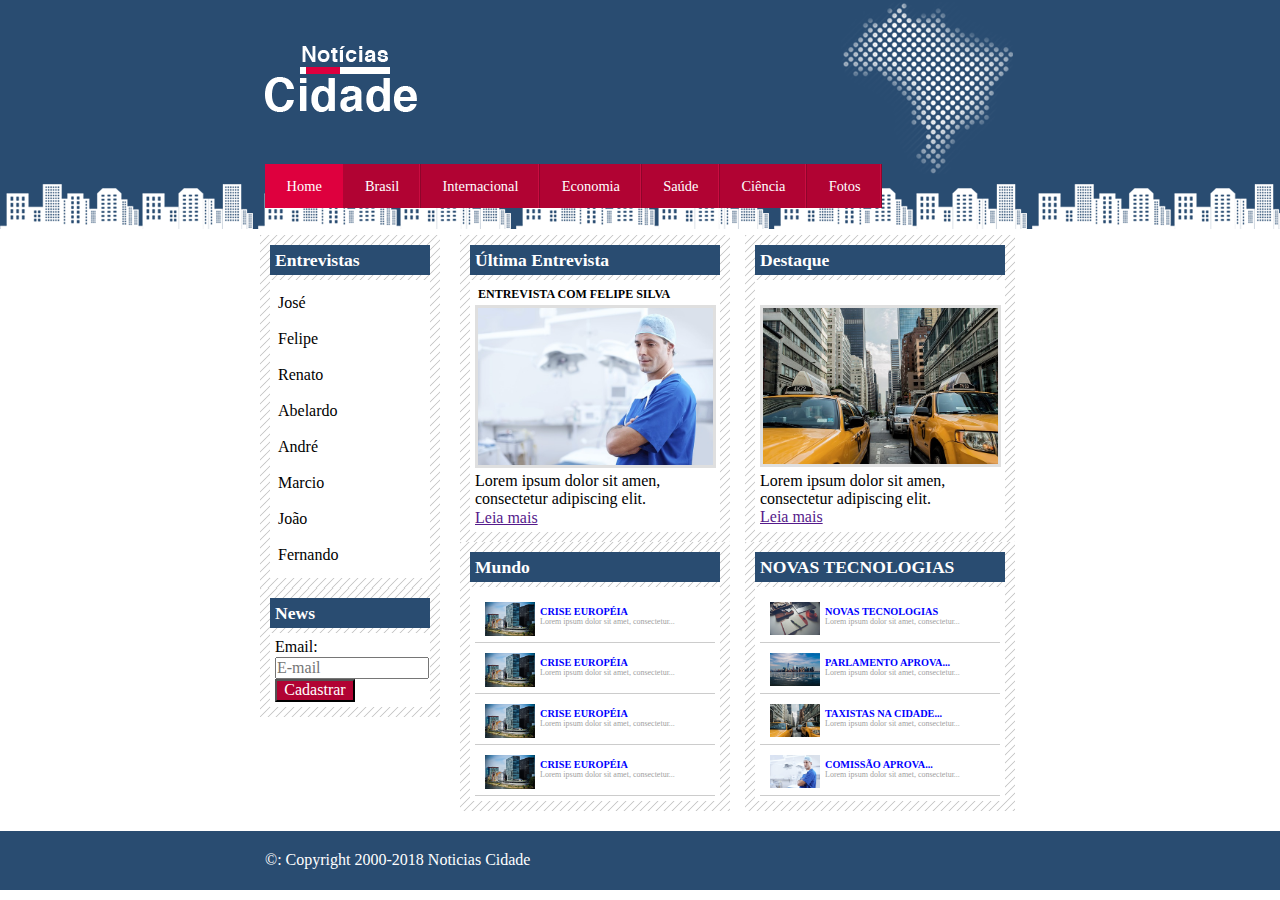
<file: index.html>
<!DOCTYPE html>
<html>
<head>
	<meta charset="utf-8">
	<title>Portal Notícias</title>
	<link rel="stylesheet" type="text/css" href="estilo.css">
</head>
<body id="tres-colunas" class="home" >

<div id="container">
	<div id="cabecalho">
		<h1 class="logo"></h1>
		<ul id="navegacao">
			<li><a id="home" href="index.html">Home</a></li>
			<li><a id="brasil" href="brasil.html">Brasil</a></li>
			<li><a id="internacional" href="internacional.html">Internacional</a></li>
			<li><a id="economia" href="economia.html">Economia</a></li>
			<li><a id="saude" href="saude.html">Saúde</a></li>
			<li><a id="ciencia" href="ciencia.html">Ciência</a></li>
			<li><a id="fotos" href="fotos.html">Fotos</a></li>
		</ul> <!--Inicio cabecalho-->
	</div><!---Fim do cabeçalho-->

	<div id="conteudo"> <!--inicio conteudo-->
		<div id="primario">
			<div class="caixa">
				<h2>Última Entrevista</h2>
				<div class="caixa-conteudo">
					<div class="subtitulo-principal">
					<h3>ENTREVISTA COM FELIPE SILVA</h3></div>
					<img class="imagem-principal" src="doutor.jpg" width="100%">
					<p>
						Lorem ipsum dolor sit amen,
						consectetur adipiscing elit.
					</p>
					<a href="">Leia mais</a>
				</div>
			</div>

			<div class="caixa">
				<h2>Mundo</h2>
				<div class="caixa-conteudo">
					<ul id="mundo-noticias">
						<li>
							<a href="">
								<img src="mundo.jpg" width="50">
								<h3>CRISE EUROPÉIA</h3>
								<p>
									Lorem ipsum dolor sit amet, consectetur...
								</p>
							</a>
						</li>
						
					</ul>

					<ul id="mundo-noticias">
						<li>
							<a href="">
								<img src="mundo.jpg" width="50">
								<h3>CRISE EUROPÉIA</h3>
								<p>
									Lorem ipsum dolor sit amet, consectetur...
								</p>
							</a>
						</li>
						
					</ul>

					<ul id="mundo-noticias">
						<li>
							<a href="">
								<img src="mundo.jpg" width="50">
								<h3>CRISE EUROPÉIA</h3>
								<p>
									Lorem ipsum dolor sit amet, consectetur...
								</p>
							</a>
						</li>
						
					</ul>

					<ul id="mundo-noticias">
						<li>
							<a href="">
								<img src="mundo.jpg" width="50">
								<h3>CRISE EUROPÉIA</h3>
								<p>
									Lorem ipsum dolor sit amet, consectetur...
								</p>
							</a>
						</li>
						
					</ul>

				</div>
			</div>


		</div>
		<div id="secundario">

			<div class="caixa">
				<h2>Destaque</h2>
				<div class="caixa-conteudo">
					<div class="subtitulo-secundario">
					<h3>NOVA LEGISLAÇÃO</h3></div>
					<img class="imagem-principal" src="taxi.jpg" width="100%">
					<p>
						Lorem ipsum dolor sit amen,
						consectetur adipiscing elit.
					</p>
					<a href="">Leia mais</a>
				</div>
			</div>


			<div class="caixa">
				<h2>NOVAS TECNOLOGIAS</h2>
				<div class="caixa-conteudo">
					<ul id="mundo-noticias">
						<li>
							<a href="">
								<img src="tecnologia.jpg" width="50">
								<h3>NOVAS TECNOLOGIAS</h3>
								<p>
									Lorem ipsum dolor sit amet, consectetur...
								</p>
							</a>
						</li>
					</ul>

					<ul id="mundo-noticias">
						<li>
							<a href="">
								<img src="cidade.jpg" width="50">
								<h3>PARLAMENTO APROVA...</h3>
								<p>
									Lorem ipsum dolor sit amet, consectetur...
								</p>
							</a>
						</li>
					</ul>

					<ul id="mundo-noticias">
						<li>
							<a href="">
								<img src="taxi.jpg" width="50">
								<h3>TAXISTAS NA CIDADE...</h3>
								<p>
									Lorem ipsum dolor sit amet, consectetur...
								</p>
							</a>
						</li>
					</ul>


					<ul id="mundo-noticias">
						<li>
							<a href="">
								<img src="doutor.jpg" width="50">
								<h3>COMISSÃO APROVA...</h3>
								<p>
									Lorem ipsum dolor sit amet, consectetur...
								</p>
							</a>
						</li>
					</ul>


				</div>
			</div>


		</div> <!-- Fim secundario-->

		<div id="lateral">
			<div class="caixa">
			<h2>Entrevistas</h2>
			<div class="caixa-conteudo">
			<ul>
				<li><a href="">José</a></li>
				<li><a href="">Felipe</a></li>
				<li><a href="">Renato</a></li>
				<li><a href="">Abelardo</a></li>
				<li><a href="">André</a></li>
				<li><a href="">Marcio</a></li>
				<li><a href="">João</a></li>
				<li><a href="">Fernando</a></li>
			</ul>
			</div> <!-- fim caixa-->
		</div>

		<div class="caixa">
			<h2>News</h2>
			<div class="caixa-conteudo">
				<form>
					<div>
						<label for="email">Email:</label><br>
						<input type="text" name="email" id="email" placeholder="E-mail">
					</div>
					<div>
						<input class="submit" type="submit"  value="Cadastrar">
					</div>
				</form>
		
			</div> <!-- fim caixa-->
		</div>

		</div> <!-- fim lateral-->



	</div><!--fim conteudo-->



</div> <!-- fim do container-->

<div id="container-rodape">
	<div id="rodape">
		&copy: Copyright 2000-2018 Noticias Cidade
	</div>
	
</div>

</body>
</html>
</file>
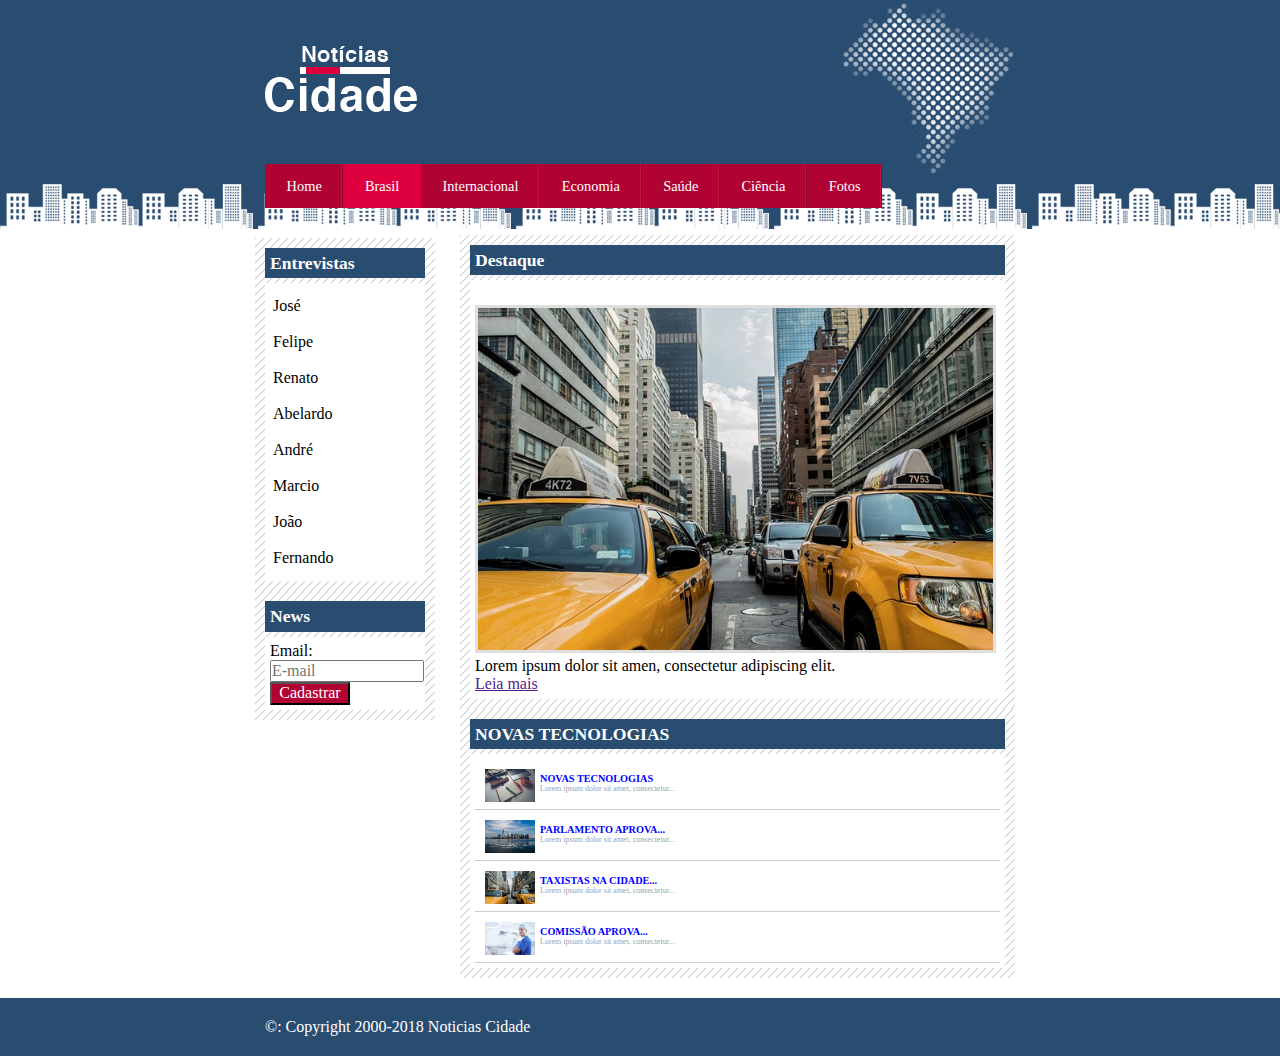
<file: brasil.html>
<!DOCTYPE html>
<html>
<head>
	<meta charset="utf-8">
	<title>Portal Notícias</title>
	<link rel="stylesheet" type="text/css" href="estilo.css">
</head>
<body id="duas-colunas" class="brasil" >

<div id="container">
	<div id="cabecalho">
		<h1 class="logo"></h1>
		<ul id="navegacao">
			<li><a id="home" href="index.html">Home</a></li>
			<li><a id="brasil" href="brasil.html">Brasil</a></li>
			<li><a id="internacional" href="internacional.html">Internacional</a></li>
			<li><a id="economia" href="economia.html">Economia</a></li>
			<li><a id="saude" href="saude.html">Saúde</a></li>
			<li><a id="ciencia" href="ciencia.html">Ciência</a></li>
			<li><a id="fotos" href="fotos.html">Fotos</a></li>
		</ul> <!--Inicio cabecalho-->
	</div><!---Fim do cabeçalho-->

	<div id="conteudo"> <!--inicio conteudo-->
		


		<div id="secundario">

			<div class="caixa">
				<h2>Destaque</h2>
				<div class="caixa-conteudo">
					<div class="subtitulo-secundario">
					<h3>NOVA LEGISLAÇÃO</h3></div>
					<img class="imagem-principal" src="taxi.jpg" width="100%">
					<p>
						Lorem ipsum dolor sit amen,
						consectetur adipiscing elit.
					</p>
					<a href="">Leia mais</a>
				</div>
			</div>


			<div class="caixa">
				<h2>NOVAS TECNOLOGIAS</h2>
				<div class="caixa-conteudo">
					<ul id="mundo-noticias">
						<li>
							<a href="">
								<img src="tecnologia.jpg" width="50">
								<h3>NOVAS TECNOLOGIAS</h3>
								<p>
									Lorem ipsum dolor sit amet, consectetur...
								</p>
							</a>
						</li>
					</ul>

					<ul id="mundo-noticias">
						<li>
							<a href="">
								<img src="cidade.jpg" width="50">
								<h3>PARLAMENTO APROVA...</h3>
								<p>
									Lorem ipsum dolor sit amet, consectetur...
								</p>
							</a>
						</li>
					</ul>

					<ul id="mundo-noticias">
						<li>
							<a href="">
								<img src="taxi.jpg" width="50">
								<h3>TAXISTAS NA CIDADE...</h3>
								<p>
									Lorem ipsum dolor sit amet, consectetur...
								</p>
							</a>
						</li>
					</ul>


					<ul id="mundo-noticias">
						<li>
							<a href="">
								<img src="doutor.jpg" width="50">
								<h3>COMISSÃO APROVA...</h3>
								<p>
									Lorem ipsum dolor sit amet, consectetur...
								</p>
							</a>
						</li>
					</ul>


				</div>
			</div>


		</div> <!-- Fim secundario-->

		<div id="lateral">
			<div class="caixa">
			<h2>Entrevistas</h2>
			<div class="caixa-conteudo">
			<ul>
				<li><a href="">José</a></li>
				<li><a href="">Felipe</a></li>
				<li><a href="">Renato</a></li>
				<li><a href="">Abelardo</a></li>
				<li><a href="">André</a></li>
				<li><a href="">Marcio</a></li>
				<li><a href="">João</a></li>
				<li><a href="">Fernando</a></li>
			</ul>
			</div> <!-- fim caixa-->
		</div>

		<div class="caixa">
			<h2>News</h2>
			<div class="caixa-conteudo">
				<form>
					<div>
						<label for="email">Email:</label><br>
						<input type="text" name="email" id="email" placeholder="E-mail">
					</div>
					<div>
						<input class="submit" type="submit"  value="Cadastrar">
					</div>
				</form>
		
			</div> <!-- fim caixa-->
		</div>

		</div> <!-- fim lateral-->



	</div><!--fim conteudo-->



</div> <!-- fim do container-->

<div id="container-rodape">
	<div id="rodape">
		&copy: Copyright 2000-2018 Noticias Cidade
	</div>
	
</div>


</body>
</html>
</file>
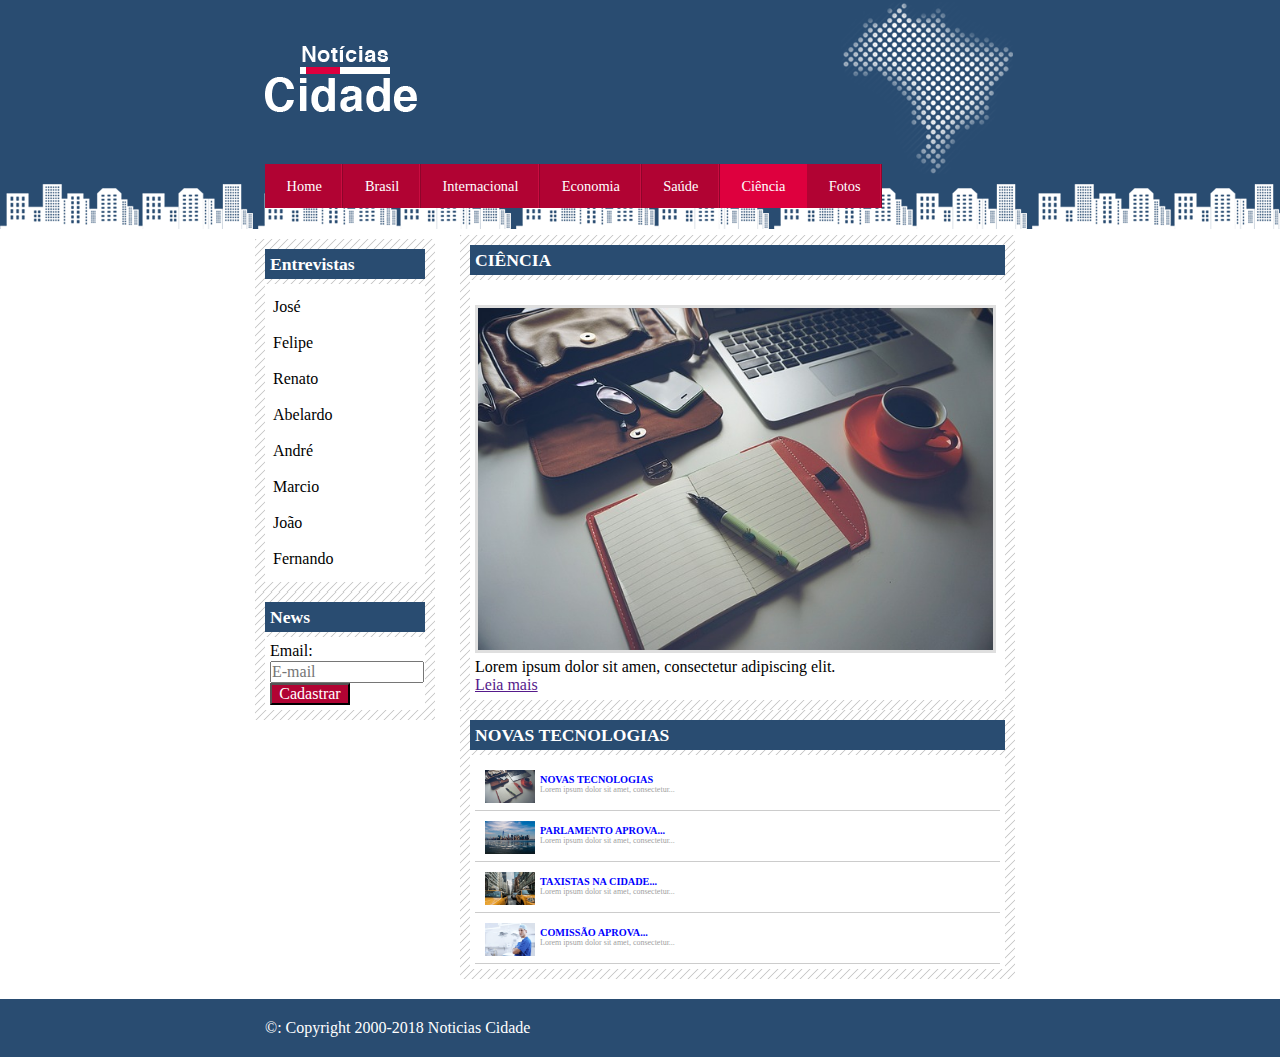
<file: ciencia.html>
<!DOCTYPE html>
<html>
<head>
	<meta charset="utf-8">
	<title>Portal Notícias</title>
	<link rel="stylesheet" type="text/css" href="estilo.css">
</head>
<body id="duas-colunas" class="ciencia" >

<div id="container">
	<div id="cabecalho">
		<h1 class="logo"></h1>
		<ul id="navegacao">
			<li><a id="home" href="index.html">Home</a></li>
			<li><a id="brasil" href="brasil.html">Brasil</a></li>
			<li><a id="internacional" href="internacional.html">Internacional</a></li>
			<li><a id="economia" href="economia.html">Economia</a></li>
			<li><a id="saude" href="saude.html">Saúde</a></li>
			<li><a id="ciencia" href="ciencia.html">Ciência</a></li>
			<li><a id="fotos" href="fotos.html">Fotos</a></li>
		</ul> <!--Inicio cabecalho-->
	</div><!---Fim do cabeçalho-->

	<div id="conteudo"> <!--inicio conteudo-->
		


		<div id="secundario">

			<div class="caixa">
				<h2>CIÊNCIA</h2>
				<div class="caixa-conteudo">
					<div class="subtitulo-secundario">
					<h3>CRISE EUROPÉIA</h3></div>
					<img class="imagem-principal" src="tecnologia.jpg">
					<p>
						Lorem ipsum dolor sit amen,
						consectetur adipiscing elit.
					</p>
					<a href="">Leia mais</a>
				</div>
			</div>


			<div class="caixa">
				<h2>NOVAS TECNOLOGIAS</h2>
				<div class="caixa-conteudo">
					<ul id="mundo-noticias">
						<li>
							<a href="">
								<img src="tecnologia.jpg" width="50">
								<h3>NOVAS TECNOLOGIAS</h3>
								<p>
									Lorem ipsum dolor sit amet, consectetur...
								</p>
							</a>
						</li>
					</ul>

					<ul id="mundo-noticias">
						<li>
							<a href="">
								<img src="cidade.jpg" width="50">
								<h3>PARLAMENTO APROVA...</h3>
								<p>
									Lorem ipsum dolor sit amet, consectetur...
								</p>
							</a>
						</li>
					</ul>

					<ul id="mundo-noticias">
						<li>
							<a href="">
								<img src="taxi.jpg" width="50">
								<h3>TAXISTAS NA CIDADE...</h3>
								<p>
									Lorem ipsum dolor sit amet, consectetur...
								</p>
							</a>
						</li>
					</ul>


					<ul id="mundo-noticias">
						<li>
							<a href="">
								<img src="doutor.jpg" width="50">
								<h3>COMISSÃO APROVA...</h3>
								<p>
									Lorem ipsum dolor sit amet, consectetur...
								</p>
							</a>
						</li>
					</ul>


				</div>
			</div>


		</div> <!-- Fim secundario-->

		<div id="lateral">
			<div class="caixa">
			<h2>Entrevistas</h2>
			<div class="caixa-conteudo">
			<ul>
				<li><a href="">José</a></li>
				<li><a href="">Felipe</a></li>
				<li><a href="">Renato</a></li>
				<li><a href="">Abelardo</a></li>
				<li><a href="">André</a></li>
				<li><a href="">Marcio</a></li>
				<li><a href="">João</a></li>
				<li><a href="">Fernando</a></li>
			</ul>
			</div> <!-- fim caixa-->
		</div>

		<div class="caixa">
			<h2>News</h2>
			<div class="caixa-conteudo">
				<form>
					<div>
						<label for="email">Email:</label><br>
						<input type="text" name="email" id="email" placeholder="E-mail">
					</div>
					<div>
						<input class="submit" type="submit"  value="Cadastrar">
					</div>
				</form>
		
			</div> <!-- fim caixa-->
		</div>

		</div> <!-- fim lateral-->



	</div><!--fim conteudo-->



</div> <!-- fim do container-->

<div id="container-rodape">
	<div id="rodape">
		&copy: Copyright 2000-2018 Noticias Cidade
	</div>
	
</div>


</body>
</html>
</file>
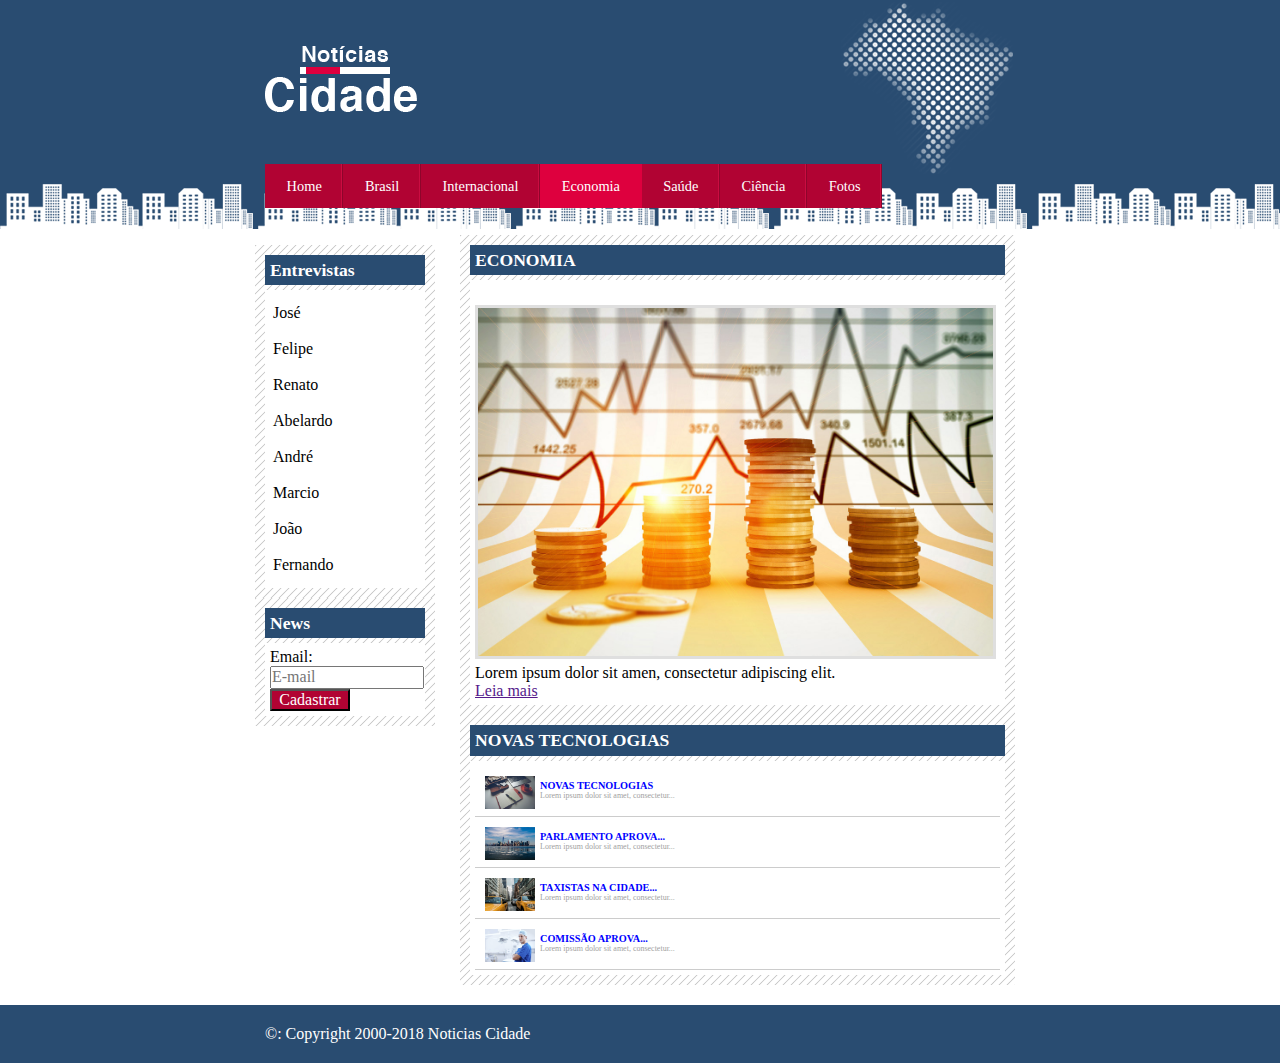
<file: economia.html>
<!DOCTYPE html>
<html>
<head>
	<meta charset="utf-8">
	<title>Portal Notícias</title>
	<link rel="stylesheet" type="text/css" href="estilo.css">
</head>
<body id="duas-colunas" class="economia" >

<div id="container">
	<div id="cabecalho">
		<h1 class="logo"></h1>
		<ul id="navegacao">
			<li><a id="home" href="index.html">Home</a></li>
			<li><a id="brasil" href="brasil.html">Brasil</a></li>
			<li><a id="internacional" href="internacional.html">Internacional</a></li>
			<li><a id="economia" href="economia.html">Economia</a></li>
			<li><a id="saude" href="saude.html">Saúde</a></li>
			<li><a id="ciencia" href="ciencia.html">Ciência</a></li>
			<li><a id="fotos" href="fotos.html">Fotos</a></li>
		</ul> <!--Inicio cabecalho-->
	</div><!---Fim do cabeçalho-->

	<div id="conteudo"> <!--inicio conteudo-->
		


		<div id="secundario">

			<div class="caixa">
				<h2>ECONOMIA</h2>
				<div class="caixa-conteudo">
					<div class="subtitulo-secundario">
					<h3>CRISE EUROPÉIA</h3></div>
					<img class="imagem-principal" src="economia.jpg" width="100%">
					<p>
						Lorem ipsum dolor sit amen,
						consectetur adipiscing elit.
					</p>
					<a href="">Leia mais</a>
				</div>
			</div>


			<div class="caixa">
				<h2>NOVAS TECNOLOGIAS</h2>
				<div class="caixa-conteudo">
					<ul id="mundo-noticias">
						<li>
							<a href="">
								<img src="tecnologia.jpg" width="50">
								<h3>NOVAS TECNOLOGIAS</h3>
								<p>
									Lorem ipsum dolor sit amet, consectetur...
								</p>
							</a>
						</li>
					</ul>

					<ul id="mundo-noticias">
						<li>
							<a href="">
								<img src="cidade.jpg" width="50">
								<h3>PARLAMENTO APROVA...</h3>
								<p>
									Lorem ipsum dolor sit amet, consectetur...
								</p>
							</a>
						</li>
					</ul>

					<ul id="mundo-noticias">
						<li>
							<a href="">
								<img src="taxi.jpg" width="50">
								<h3>TAXISTAS NA CIDADE...</h3>
								<p>
									Lorem ipsum dolor sit amet, consectetur...
								</p>
							</a>
						</li>
					</ul>


					<ul id="mundo-noticias">
						<li>
							<a href="">
								<img src="doutor.jpg" width="50">
								<h3>COMISSÃO APROVA...</h3>
								<p>
									Lorem ipsum dolor sit amet, consectetur...
								</p>
							</a>
						</li>
					</ul>


				</div>
			</div>


		</div> <!-- Fim secundario-->

		<div id="lateral">
			<div class="caixa">
			<h2>Entrevistas</h2>
			<div class="caixa-conteudo">
			<ul>
				<li><a href="">José</a></li>
				<li><a href="">Felipe</a></li>
				<li><a href="">Renato</a></li>
				<li><a href="">Abelardo</a></li>
				<li><a href="">André</a></li>
				<li><a href="">Marcio</a></li>
				<li><a href="">João</a></li>
				<li><a href="">Fernando</a></li>
			</ul>
			</div> <!-- fim caixa-->
		</div>

		<div class="caixa">
			<h2>News</h2>
			<div class="caixa-conteudo">
				<form>
					<div>
						<label for="email">Email:</label><br>
						<input type="text" name="email" id="email" placeholder="E-mail">
					</div>
					<div>
						<input class="submit" type="submit"  value="Cadastrar">
					</div>
				</form>
		
			</div> <!-- fim caixa-->
		</div>

		</div> <!-- fim lateral-->



	</div><!--fim conteudo-->



</div> <!-- fim do container-->

<div id="container-rodape">
	<div id="rodape">
		&copy: Copyright 2000-2018 Noticias Cidade
	</div>
	
</div>


</body>
</html>
</file>
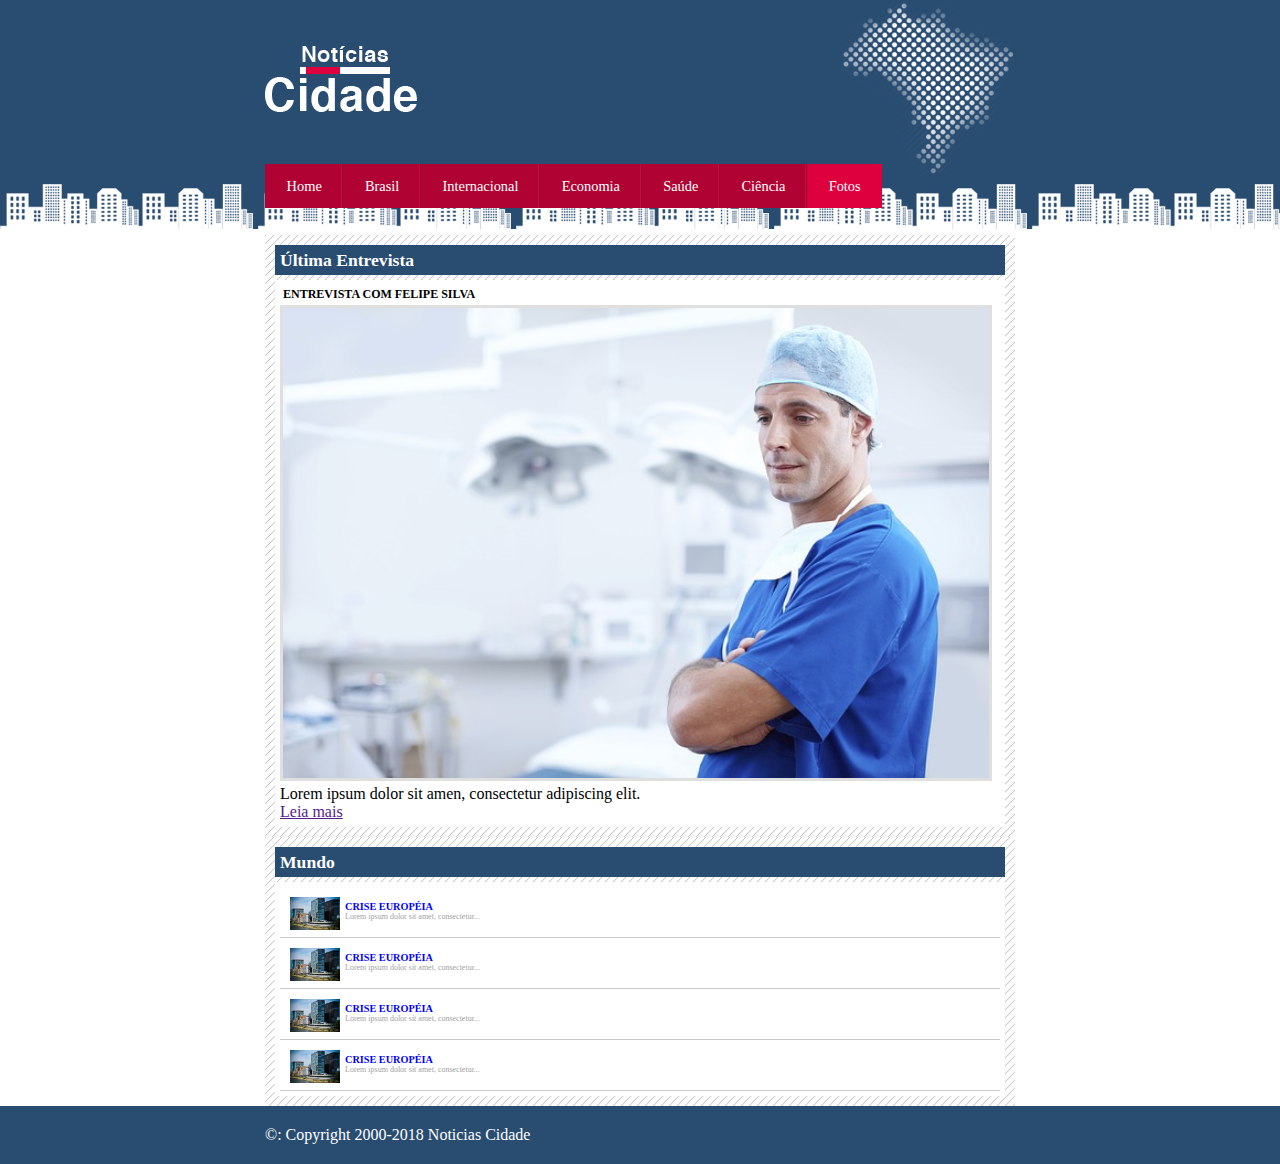
<file: fotos.html>
<!DOCTYPE html>
<html>
<head>
	<meta charset="utf-8">
	<title>Portal Notícias</title>
	<link rel="stylesheet" type="text/css" href="estilo.css">
</head>
<body id="uma-coluna" class="fotos" >

<div id="container">
	<div id="cabecalho">
		<h1 class="logo"></h1>
		<ul id="navegacao">
			<li><a id="home" href="index.html">Home</a></li>
			<li><a id="brasil" href="brasil.html">Brasil</a></li>
			<li><a id="internacional" href="internacional.html">Internacional</a></li>
			<li><a id="economia" href="economia.html">Economia</a></li>
			<li><a id="saude" href="saude.html">Saúde</a></li>
			<li><a id="ciencia" href="ciencia.html">Ciência</a></li>
			<li><a id="fotos" href="fotos.html">Fotos</a></li>
		</ul> <!--Inicio cabecalho-->
	</div><!---Fim do cabeçalho-->

	<div id="conteudo"> <!--inicio conteudo-->
		


<div id="primario">
			<div class="caixa">
				<h2>Última Entrevista</h2>
				<div class="caixa-conteudo">
					<div class="subtitulo-principal">
					<h3>ENTREVISTA COM FELIPE SILVA</h3></div>
					<img class="imagem-principal" src="doutor.jpg" width="100%">
					<p>
						Lorem ipsum dolor sit amen,
						consectetur adipiscing elit.
					</p>
					<a href="">Leia mais</a>
				</div>
			</div>

			<div class="caixa">
				<h2>Mundo</h2>
				<div class="caixa-conteudo">
					<ul id="mundo-noticias">
						<li>
							<a href="">
								<img src="mundo.jpg" width="50">
								<h3>CRISE EUROPÉIA</h3>
								<p>
									Lorem ipsum dolor sit amet, consectetur...
								</p>
							</a>
						</li>
						
					</ul>

					<ul id="mundo-noticias">
						<li>
							<a href="">
								<img src="mundo.jpg" width="50">
								<h3>CRISE EUROPÉIA</h3>
								<p>
									Lorem ipsum dolor sit amet, consectetur...
								</p>
							</a>
						</li>
						
					</ul>

					<ul id="mundo-noticias">
						<li>
							<a href="">
								<img src="mundo.jpg" width="50">
								<h3>CRISE EUROPÉIA</h3>
								<p>
									Lorem ipsum dolor sit amet, consectetur...
								</p>
							</a>
						</li>
						
					</ul>

					<ul id="mundo-noticias">
						<li>
							<a href="">
								<img src="mundo.jpg" width="50">
								<h3>CRISE EUROPÉIA</h3>
								<p>
									Lorem ipsum dolor sit amet, consectetur...
								</p>
							</a>
						</li>
						
					</ul>

				</div>
			</div>


		</div>




	</div><!--fim conteudo-->



</div> <!-- fim do container-->

<div id="container-rodape">
	<div id="rodape">
		&copy: Copyright 2000-2018 Noticias Cidade
	</div>
	
</div>


</body>
</html>
</file>
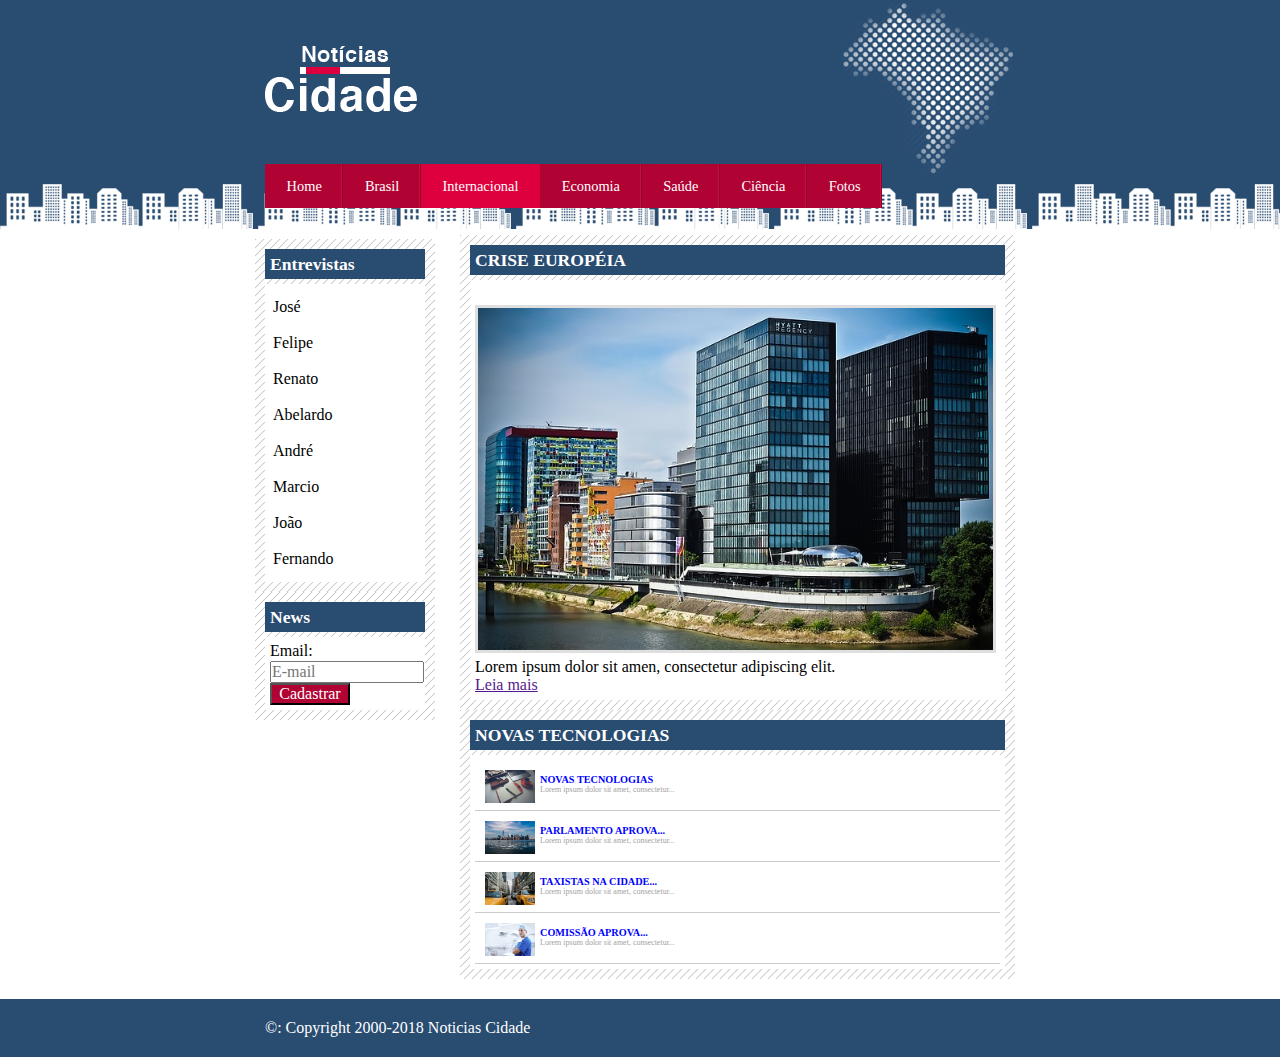
<file: internacional.html>
<!DOCTYPE html>
<html>
<head>
	<meta charset="utf-8">
	<title>Portal Notícias</title>
	<link rel="stylesheet" type="text/css" href="estilo.css">
</head>
<body id="duas-colunas" class="internacional" >

<div id="container">
	<div id="cabecalho">
		<h1 class="logo"></h1>
		<ul id="navegacao">
			<li><a id="home" href="index.html">Home</a></li>
			<li><a id="brasil" href="brasil.html">Brasil</a></li>
			<li><a id="internacional" href="internacional.html">Internacional</a></li>
			<li><a id="economia" href="economia.html">Economia</a></li>
			<li><a id="saude" href="saude.html">Saúde</a></li>
			<li><a id="ciencia" href="ciencia.html">Ciência</a></li>
			<li><a id="fotos" href="fotos.html">Fotos</a></li>
		</ul> <!--Inicio cabecalho-->
	</div><!---Fim do cabeçalho-->

	<div id="conteudo"> <!--inicio conteudo-->
		


		<div id="secundario">

			<div class="caixa">
				<h2>CRISE EUROPÉIA</h2>
				<div class="caixa-conteudo">
					<div class="subtitulo-secundario">
					<h3>CRISE EUROPÉIA</h3></div>
					<img class="imagem-principal" src="mundo.jpg" width="100%">
					<p>
						Lorem ipsum dolor sit amen,
						consectetur adipiscing elit.
					</p>
					<a href="">Leia mais</a>
				</div>
			</div>


			<div class="caixa">
				<h2>NOVAS TECNOLOGIAS</h2>
				<div class="caixa-conteudo">
					<ul id="mundo-noticias">
						<li>
							<a href="">
								<img src="tecnologia.jpg" width="50">
								<h3>NOVAS TECNOLOGIAS</h3>
								<p>
									Lorem ipsum dolor sit amet, consectetur...
								</p>
							</a>
						</li>
					</ul>

					<ul id="mundo-noticias">
						<li>
							<a href="">
								<img src="cidade.jpg" width="50">
								<h3>PARLAMENTO APROVA...</h3>
								<p>
									Lorem ipsum dolor sit amet, consectetur...
								</p>
							</a>
						</li>
					</ul>

					<ul id="mundo-noticias">
						<li>
							<a href="">
								<img src="taxi.jpg" width="50">
								<h3>TAXISTAS NA CIDADE...</h3>
								<p>
									Lorem ipsum dolor sit amet, consectetur...
								</p>
							</a>
						</li>
					</ul>


					<ul id="mundo-noticias">
						<li>
							<a href="">
								<img src="doutor.jpg" width="50">
								<h3>COMISSÃO APROVA...</h3>
								<p>
									Lorem ipsum dolor sit amet, consectetur...
								</p>
							</a>
						</li>
					</ul>


				</div>
			</div>


		</div> <!-- Fim secundario-->

		<div id="lateral">
			<div class="caixa">
			<h2>Entrevistas</h2>
			<div class="caixa-conteudo">
			<ul>
				<li><a href="">José</a></li>
				<li><a href="">Felipe</a></li>
				<li><a href="">Renato</a></li>
				<li><a href="">Abelardo</a></li>
				<li><a href="">André</a></li>
				<li><a href="">Marcio</a></li>
				<li><a href="">João</a></li>
				<li><a href="">Fernando</a></li>
			</ul>
			</div> <!-- fim caixa-->
		</div>

		<div class="caixa">
			<h2>News</h2>
			<div class="caixa-conteudo">
				<form>
					<div>
						<label for="email">Email:</label><br>
						<input type="text" name="email" id="email" placeholder="E-mail">
					</div>
					<div>
						<input class="submit" type="submit"  value="Cadastrar">
					</div>
				</form>
		
			</div> <!-- fim caixa-->
		</div>

		</div> <!-- fim lateral-->



	</div><!--fim conteudo-->



</div> <!-- fim do container-->

<div id="container-rodape">
	<div id="rodape">
		&copy: Copyright 2000-2018 Noticias Cidade
	</div>
	
</div>


</body>
</html>
</file>
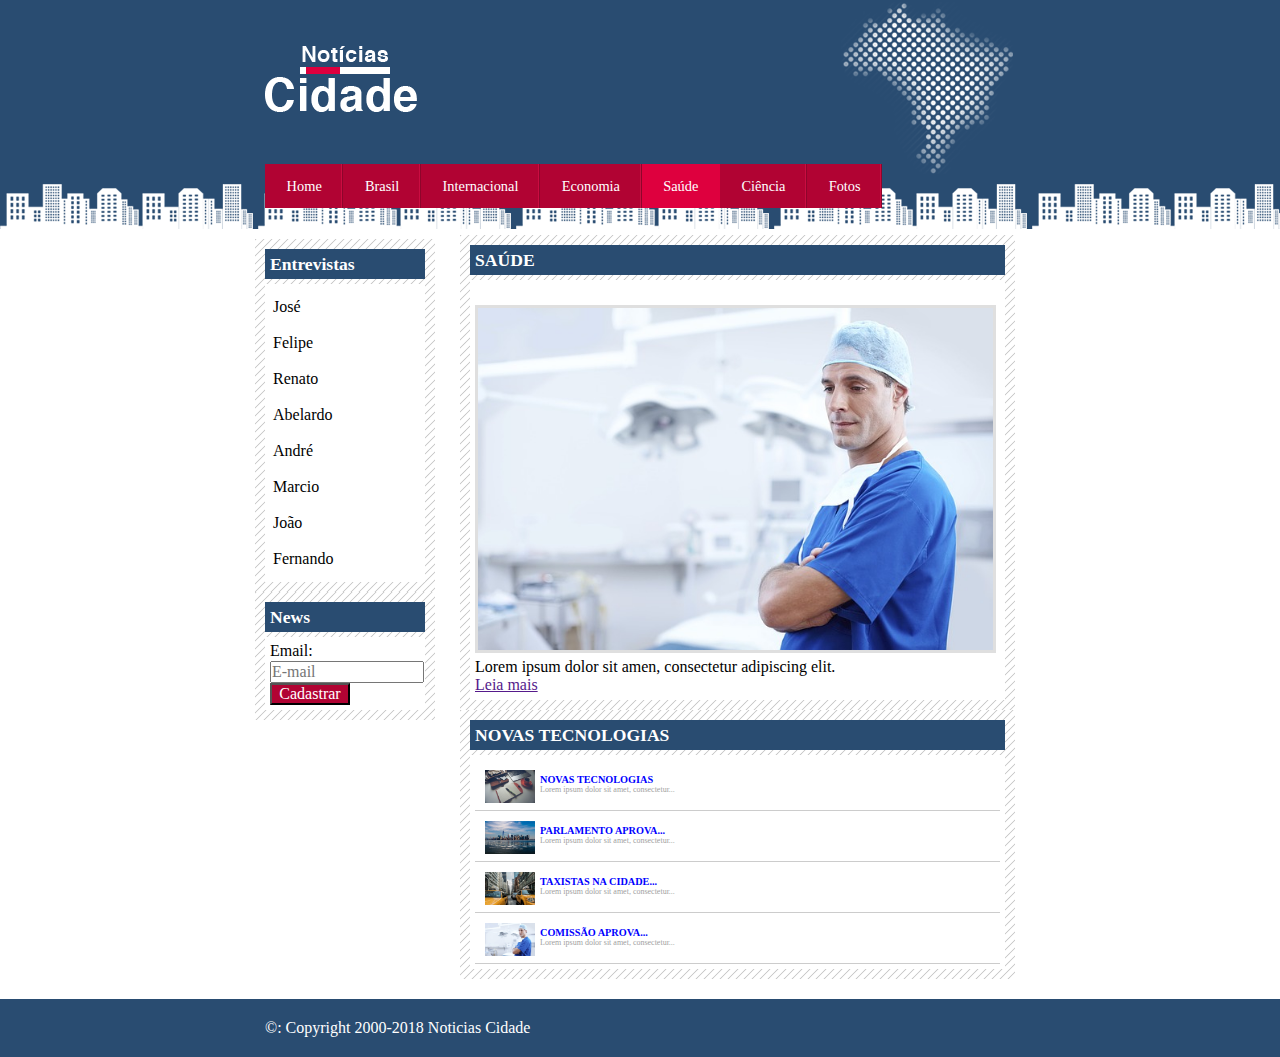
<file: saude.html>
<!DOCTYPE html>
<html>
<head>
	<meta charset="utf-8">
	<title>Portal Notícias</title>
	<link rel="stylesheet" type="text/css" href="estilo.css">
</head>
<body id="duas-colunas" class="saude" >

<div id="container">
	<div id="cabecalho">
		<h1 class="logo"></h1>
		<ul id="navegacao">
			<li><a id="home" href="index.html">Home</a></li>
			<li><a id="brasil" href="brasil.html">Brasil</a></li>
			<li><a id="internacional" href="internacional.html">Internacional</a></li>
			<li><a id="economia" href="economia.html">Economia</a></li>
			<li><a id="saude" href="saude.html">Saúde</a></li>
			<li><a id="ciencia" href="ciencia.html">Ciência</a></li>
			<li><a id="fotos" href="fotos.html">Fotos</a></li>
		</ul> <!--Inicio cabecalho-->
	</div><!---Fim do cabeçalho-->

	<div id="conteudo"> <!--inicio conteudo-->
		


		<div id="secundario">

			<div class="caixa">
				<h2>SAÚDE</h2>
				<div class="caixa-conteudo">
					<div class="subtitulo-secundario">
					<h3>CRISE EUROPÉIA</h3></div>
					<img class="imagem-principal" src="doutor.jpg">
					<p>
						Lorem ipsum dolor sit amen,
						consectetur adipiscing elit.
					</p>
					<a href="">Leia mais</a>
				</div>
			</div>


			<div class="caixa">
				<h2>NOVAS TECNOLOGIAS</h2>
				<div class="caixa-conteudo">
					<ul id="mundo-noticias">
						<li>
							<a href="">
								<img src="tecnologia.jpg" width="50">
								<h3>NOVAS TECNOLOGIAS</h3>
								<p>
									Lorem ipsum dolor sit amet, consectetur...
								</p>
							</a>
						</li>
					</ul>

					<ul id="mundo-noticias">
						<li>
							<a href="">
								<img src="cidade.jpg" width="50">
								<h3>PARLAMENTO APROVA...</h3>
								<p>
									Lorem ipsum dolor sit amet, consectetur...
								</p>
							</a>
						</li>
					</ul>

					<ul id="mundo-noticias">
						<li>
							<a href="">
								<img src="taxi.jpg" width="50">
								<h3>TAXISTAS NA CIDADE...</h3>
								<p>
									Lorem ipsum dolor sit amet, consectetur...
								</p>
							</a>
						</li>
					</ul>


					<ul id="mundo-noticias">
						<li>
							<a href="">
								<img src="doutor.jpg" width="50">
								<h3>COMISSÃO APROVA...</h3>
								<p>
									Lorem ipsum dolor sit amet, consectetur...
								</p>
							</a>
						</li>
					</ul>


				</div>
			</div>


		</div> <!-- Fim secundario-->

		<div id="lateral">
			<div class="caixa">
			<h2>Entrevistas</h2>
			<div class="caixa-conteudo">
			<ul>
				<li><a href="">José</a></li>
				<li><a href="">Felipe</a></li>
				<li><a href="">Renato</a></li>
				<li><a href="">Abelardo</a></li>
				<li><a href="">André</a></li>
				<li><a href="">Marcio</a></li>
				<li><a href="">João</a></li>
				<li><a href="">Fernando</a></li>
			</ul>
			</div> <!-- fim caixa-->
		</div>

		<div class="caixa">
			<h2>News</h2>
			<div class="caixa-conteudo">
				<form>
					<div>
						<label for="email">Email:</label><br>
						<input type="text" name="email" id="email" placeholder="E-mail">
					</div>
					<div>
						<input class="submit" type="submit"  value="Cadastrar">
					</div>
				</form>
		
			</div> <!-- fim caixa-->
		</div>

		</div> <!-- fim lateral-->



	</div><!--fim conteudo-->



</div> <!-- fim do container-->

<div id="container-rodape">
	<div id="rodape">
		&copy: Copyright 2000-2018 Noticias Cidade
	</div>
	
</div>


</body>
</html>
</file>
<file: estilo.css>
*{
	margin: 0px;
	padding: 0px;
}
body{
	background:white url(fundo.png) repeat-x ;
}

#container{
	width: 750px;
	margin: 0 auto;
}

#cabecalho{
	height: 150px;
	background: url(detalhe-topo.png) no-repeat right top;
	padding-top: 25px;
}

.logo{
	width: 152px;
	height: 66px;
	background: url(logo.png) no-repeat center;
}

ul{
	margin: 0;
	padding: 0;
	list-style: none;
	display: block;
}

#cabecalho ul{
	display: block;
	background: #b10333;
	margin-top: 30px;
	float: left;
}

#cabecalho ul li{
	float: left;
}

#cabecalho ul a{
	font-size: 0.9em;
	display: block;
	padding: 0.5em 1.5em;
	line-height: 2.1em;
	text-decoration: none;
	color: white;
	background: url(divisor.png) repeat-y right;
}

#cabecalho ul a:hover{
	color: #69001d;
}

body.home #navegacao a#home,
body.brasil #navegacao a#brasil,
body.internacional #navegacao a#internacional,
body.economia #navegacao a#economia,
body.saude #navegacao a#saude,
body.ciencia #navegacao a#ciencia,
body.fotos #navegacao a#fotos
{
  color: white;
  background: #de003e;
  cursor: text;
}

#conteudo{
	background: ;
	margin-top: 60px;
	background:#f5f5f5 ;
}

#primario{
	width: 270px;
	float: left;
	margin: 0 auto;
}
#secundario{
	width: 270px;
	background: green;
	float: right;
	margin-bottom: 20px;
	margin-left: 15px;
}

#lateral{
	width: 180px;
	background: white;
	float: left;
	margin: 0 0 20px -470px;
	margin-top: 0px;
	background: url(fundo-caixa.png);

}

#container-rodape{
	clear: both;
	padding: 20px;
	background: #294c71;
}

#rodape{
	width: 750px;
	margin: 0 auto;
	color: white;
	clear: both;
}

#tres-colunas #primario{
	width: 270px;
	float: left;
	margin: 0 0 20px 195px;
	background: ;
}

#duas-colunas #secundario{
	width: 555px;
	float: left;
	margin: 0 0 20px 195px;
	background: blue;
}

#duas-colunas #lateral{
	margin-left: -10px;
	margin-top: -760px;
	float: left;
}

#uma-coluna #primario{
	width: 750px;
}

.caixa{
	background: #f3f3f3 url(fundo-caixa.png);
	margin: px 0;
	padding:  10px;
}

h2{
	font-size: 1.1em;
	background: #294c71;
	color: white;
	padding: 5px;
}

.caixa-conteudo{
	background: white;
	padding: 5px;
	margin-top: 5px;
}

.caixa-conteudo ul a{
	text-decoration: none;
	padding: 3px;
	display: block;
	color: #000;
	line-height: 30px;
}

.caixa-conteudo ul{
	text-decoration: none;
}

.caixa-conteudo ul a:hover{
	color: #a1a1a1;
	background: #f9f9f9 url(marcador.png) no-repeat left center;
	padding-left: 20px;
}

#email{
	width: 150px;
}

input.submit{
	width: 80px;
	color: white;
	background-color: #b10333;
}

img{
	border: 2px solid #dfdfdf;
}
img.imagem-principal{
	width: 98%;
	border: 3px solid #dfdfdf;
}

.subtitulo-principal h3{
	font-size: 12px;
	background:;
	padding: 3px;
}
.subtitulo-secundario h3{
	font-size: 12px;
	background:;
	color: white;
	padding: 3px;
}
#mundo-noticias li {
	padding: 2px;
	border-bottom: 1px solid #ccc;
}
#mundo-noticias li a img{
	float: left;
	margin: 5px;
}
#mundo-noticias li a {
	font-size: 0.8em;
}
#mundo-noticias li a h3{
	font-size: 0.8em;
	color: blue;
}

#mundo-noticias li a p {
	color: #a1a1a1;
	padding: 0 auto;
	font-size: 8px;
	margin-top: -20px;
}

#mundo-noticias li a:hover{
		background: #eee;
		cursor:pointer;

}

/*! normalize.css v8.0.1 | MIT License | github.com/necolas/normalize.css */

/* Document
   ========================================================================== */

/**
 * 1. Correct the line height in all browsers.
 * 2. Prevent adjustments of font size after orientation changes in iOS.
 */

html {
  line-height: 1.15; /* 1 */
  -webkit-text-size-adjust: 100%; /* 2 */
}

/* Sections
   ========================================================================== */

/**
 * Remove the margin in all browsers.
 */

body {
  margin: 0;
}

/**
 * Render the `main` element consistently in IE.
 */

main {
  display: block;
}

/**
 * Correct the font size and margin on `h1` elements within `section` and
 * `article` contexts in Chrome, Firefox, and Safari.
 */

h1 {
  font-size: 2em;
  margin: 0.67em 0;
}

/* Grouping content
   ========================================================================== */

/**
 * 1. Add the correct box sizing in Firefox.
 * 2. Show the overflow in Edge and IE.
 */

hr {
  box-sizing: content-box; /* 1 */
  height: 0; /* 1 */
  overflow: visible; /* 2 */
}

/**
 * 1. Correct the inheritance and scaling of font size in all browsers.
 * 2. Correct the odd `em` font sizing in all browsers.
 */

pre {
  font-family: monospace, monospace; /* 1 */
  font-size: 1em; /* 2 */
}

/* Text-level semantics
   ========================================================================== */

/**
 * Remove the gray background on active links in IE 10.
 */

a {
  background-color: transparent;
}

/**
 * 1. Remove the bottom border in Chrome 57-
 * 2. Add the correct text decoration in Chrome, Edge, IE, Opera, and Safari.
 */

abbr[title] {
  border-bottom: none; /* 1 */
  text-decoration: underline; /* 2 */
  text-decoration: underline dotted; /* 2 */
}

/**
 * Add the correct font weight in Chrome, Edge, and Safari.
 */

b,
strong {
  font-weight: bolder;
}

/**
 * 1. Correct the inheritance and scaling of font size in all browsers.
 * 2. Correct the odd `em` font sizing in all browsers.
 */

code,
kbd,
samp {
  font-family: monospace, monospace; /* 1 */
  font-size: 1em; /* 2 */
}

/**
 * Add the correct font size in all browsers.
 */

small {
  font-size: 80%;
}

/**
 * Prevent `sub` and `sup` elements from affecting the line height in
 * all browsers.
 */

sub,
sup {
  font-size: 75%;
  line-height: 0;
  position: relative;
  vertical-align: baseline;
}

sub {
  bottom: -0.25em;
}

sup {
  top: -0.5em;
}

/* Embedded content
   ========================================================================== */

/**
 * Remove the border on images inside links in IE 10.
 */

img {
  border-style: none;
}

/* Forms
   ========================================================================== */

/**
 * 1. Change the font styles in all browsers.
 * 2. Remove the margin in Firefox and Safari.
 */

button,
input,
optgroup,
select,
textarea {
  font-family: inherit; /* 1 */
  font-size: 100%; /* 1 */
  line-height: 1.15; /* 1 */
  margin: 0; /* 2 */
}

/**
 * Show the overflow in IE.
 * 1. Show the overflow in Edge.
 */

button,
input { /* 1 */
  overflow: visible;
}

/**
 * Remove the inheritance of text transform in Edge, Firefox, and IE.
 * 1. Remove the inheritance of text transform in Firefox.
 */

button,
select { /* 1 */
  text-transform: none;
}

/**
 * Correct the inability to style clickable types in iOS and Safari.
 */

button,
[type="button"],
[type="reset"],
[type="submit"] {
  -webkit-appearance: button;
}

/**
 * Remove the inner border and padding in Firefox.
 */

button::-moz-focus-inner,
[type="button"]::-moz-focus-inner,
[type="reset"]::-moz-focus-inner,
[type="submit"]::-moz-focus-inner {
  border-style: none;
  padding: 0;
}

/**
 * Restore the focus styles unset by the previous rule.
 */

button:-moz-focusring,
[type="button"]:-moz-focusring,
[type="reset"]:-moz-focusring,
[type="submit"]:-moz-focusring {
  outline: 1px dotted ButtonText;
}

/**
 * Correct the padding in Firefox.
 */

fieldset {
  padding: 0.35em 0.75em 0.625em;
}

/**
 * 1. Correct the text wrapping in Edge and IE.
 * 2. Correct the color inheritance from `fieldset` elements in IE.
 * 3. Remove the padding so developers are not caught out when they zero out
 *    `fieldset` elements in all browsers.
 */

legend {
  box-sizing: border-box; /* 1 */
  color: inherit; /* 2 */
  display: table; /* 1 */
  max-width: 100%; /* 1 */
  padding: 0; /* 3 */
  white-space: normal; /* 1 */
}

/**
 * Add the correct vertical alignment in Chrome, Firefox, and Opera.
 */

progress {
  vertical-align: baseline;
}

/**
 * Remove the default vertical scrollbar in IE 10+.
 */

textarea {
  overflow: auto;
}

/**
 * 1. Add the correct box sizing in IE 10.
 * 2. Remove the padding in IE 10.
 */

[type="checkbox"],
[type="radio"] {
  box-sizing: border-box; /* 1 */
  padding: 0; /* 2 */
}

/**
 * Correct the cursor style of increment and decrement buttons in Chrome.
 */

[type="number"]::-webkit-inner-spin-button,
[type="number"]::-webkit-outer-spin-button {
  height: auto;
}

/**
 * 1. Correct the odd appearance in Chrome and Safari.
 * 2. Correct the outline style in Safari.
 */

[type="search"] {
  -webkit-appearance: textfield; /* 1 */
  outline-offset: -2px; /* 2 */
}

/**
 * Remove the inner padding in Chrome and Safari on macOS.
 */

[type="search"]::-webkit-search-decoration {
  -webkit-appearance: none;
}

/**
 * 1. Correct the inability to style clickable types in iOS and Safari.
 * 2. Change font properties to `inherit` in Safari.
 */

::-webkit-file-upload-button {
  -webkit-appearance: button; /* 1 */
  font: inherit; /* 2 */
}

/* Interactive
   ========================================================================== */

/*
 * Add the correct display in Edge, IE 10+, and Firefox.
 */

details {
  display: block;
}

/*
 * Add the correct display in all browsers.
 */

summary {
  display: list-item;
}

/* Misc
   ========================================================================== */

/**
 * Add the correct display in IE 10+.
 */

template {
  display: none;
}

/**
 * Add the correct display in IE 10.
 */

[hidden] {
  display: none;
}
</file>
